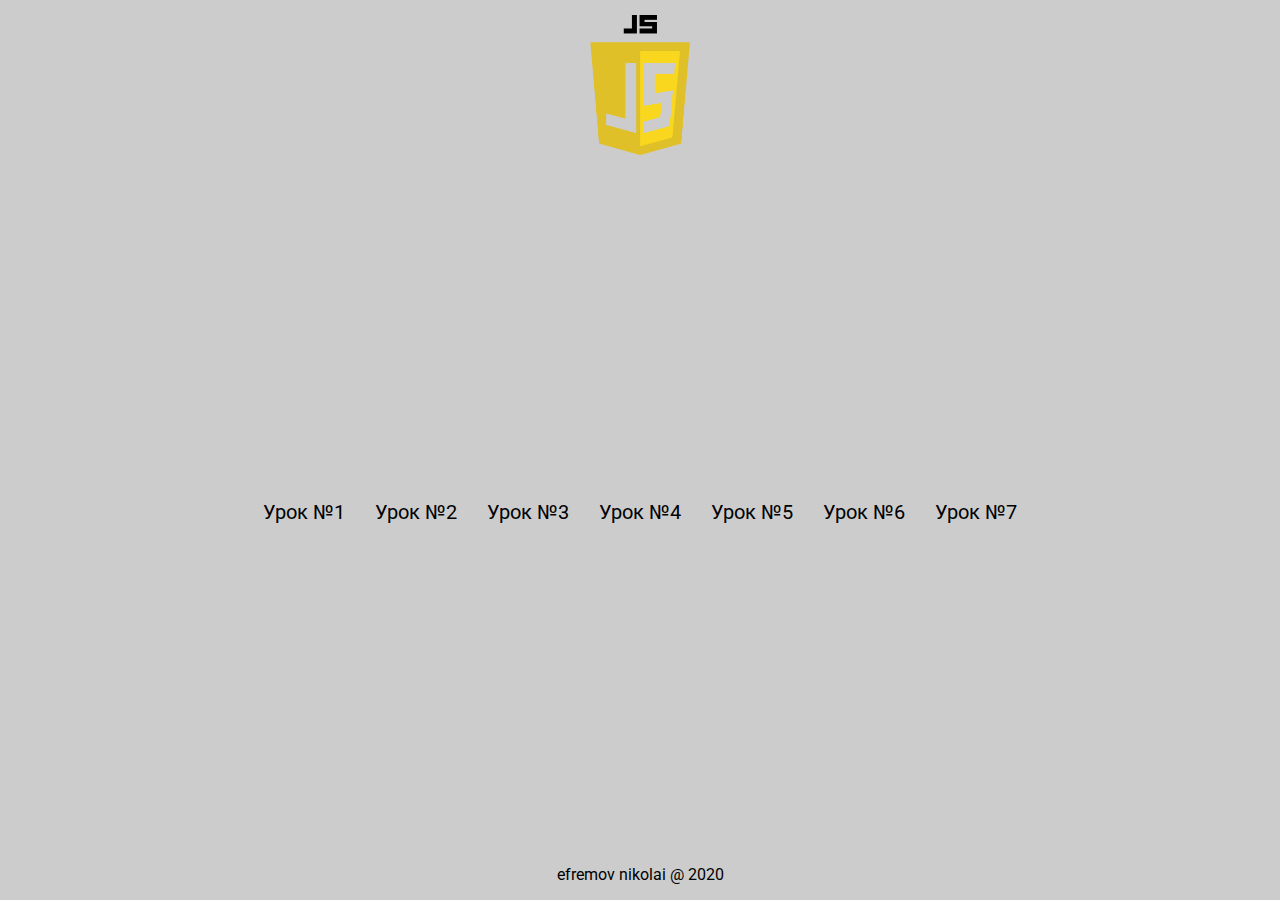
<file: index.html>
<!DOCTYPE html>
<html lang="ru">
  <head>
    <meta charset="UTF-8" />
    <meta name="viewport" content="width=device-width, initial-scale=1.0" />
    <link rel="preconnect" href="https://fonts.gstatic.com" />
    <link rel="shortcut icon" href="./img/favicon.ico" type="image/x-icon" />
    <link
      href="https://fonts.googleapis.com/css2?family=Roboto:wght@400;700&display=swap"
      rel="stylesheet"
    />
    <link rel="stylesheet" href="./css/style.css" />
    <title>JS</title>
    <style></style>
  </head>
  <body>
    <header>
      <img class="logo" src="./img/logo.png" alt="logo" />
    </header>
    <main>
      <nav>
        <ul class="items">
          <li><a href="./lesson1/index.html" class="link">Урок №1</a></li>
          <li><a href="./lesson2/index.html" class="link">Урок №2</a></li>
          <li><a href="./lesson3/index.html" class="link">Урок №3</a></li>
          <li><a href="./lesson4/index.html" class="link">Урок №4</a></li>
          <li><a href="./lesson5/index.html" class="link">Урок №5</a></li>
          <li><a href="./lesson6/index.html" class="link">Урок №6</a></li>
          <li><a href="./lesson7/index.html" class="link">Урок №7</a></li>
        </ul>
      </nav>
    </main>
    <footer>
      <p>efremov nikolai @ 2020</p>
    </footer>
  </body>
</html>
</file>
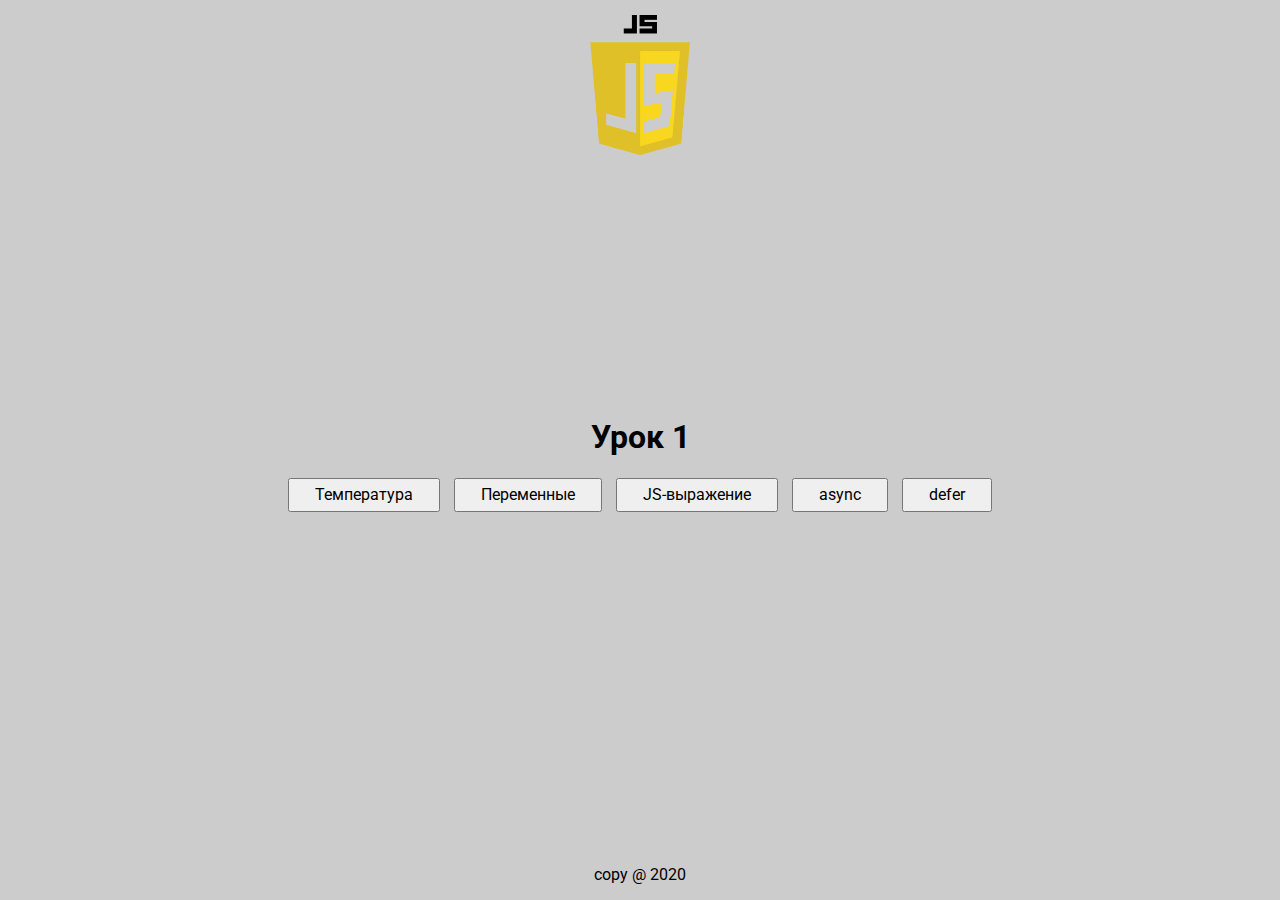
<file: lesson1/index.html>
<!DOCTYPE html>
<html lang="ru">
  <head>
    <meta charset="UTF-8" />
    <meta name="viewport" content="width=device-width, initial-scale=1.0" />
    <link rel="preconnect" href="https://fonts.gstatic.com" />
    <link rel="shortcut icon" href="../img/favicon.ico" type="image/x-icon" />
    <link
      href="https://fonts.googleapis.com/css2?family=Roboto:wght@400;700&display=swap"
      rel="stylesheet"
    />
    <link rel="stylesheet" href="../css/style.css" />
    <title>JS Урок №1</title>
  </head>
  <body>
    <header>
      <a href="../index.html"
        ><img class="logo" src="../img/logo.png" alt="logo"
      /></a>
    </header>
    <main>
      <div class="page">
        <h1>Урок 1</h1>
        <div class="block">
          <button class="btn temp">Температура</button>
          <button class="btn name">Переменные</button>
          <button class="btn expression">JS-выражение</button>
          <button class="btn async">async</button>
          <button class="btn defer">defer</button>
        </div>
        <p class="text"></p>
      </div>
    </main>
    <footer>
      <p>copy @ 2020</p>
    </footer>
    <script src="app.js"></script>
  </body>
</html>
</file>
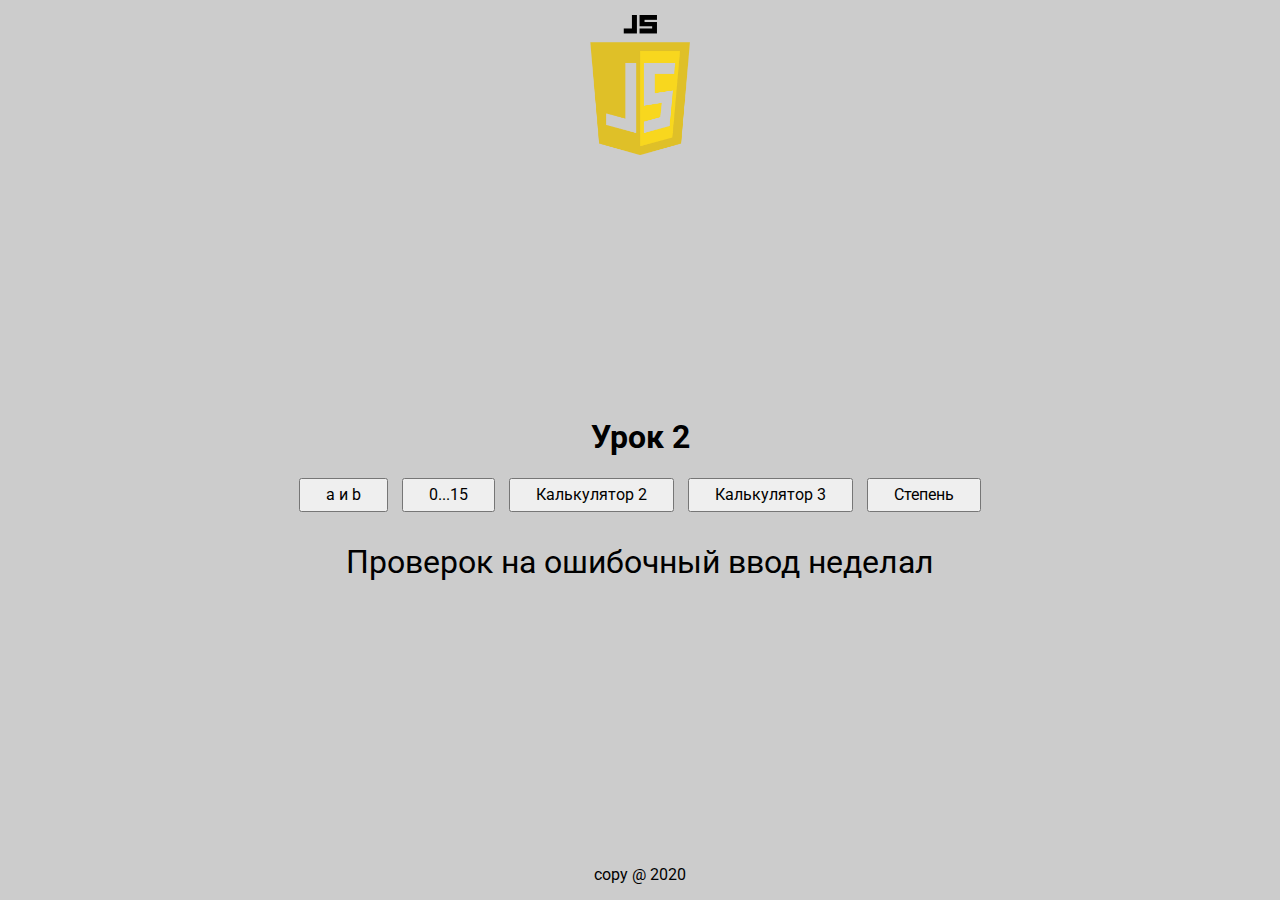
<file: lesson2/index.html>
<!DOCTYPE html>
<html lang="ru">
  <head>
    <meta charset="UTF-8" />
    <meta name="viewport" content="width=device-width, initial-scale=1.0" />
    <link rel="preconnect" href="https://fonts.gstatic.com" />
    <link rel="shortcut icon" href="../img/favicon.ico" type="image/x-icon" />
    <link
      href="https://fonts.googleapis.com/css2?family=Roboto:wght@400;700&display=swap"
      rel="stylesheet"
    />
    <link rel="stylesheet" href="../css/style.css" />
    <title>JS Урок №2</title>
  </head>
  <body>
    <header>
      <a href="../index.html"
        ><img class="logo" src="../img/logo.png" alt="logo"
      /></a>
    </header>
    <main>
      <div class="page">
        <h1>Урок 2</h1>
        <div class="block">
          <button class="btn positive">a и b</button>
          <button class="btn interval">0...15</button>
          <button class="btn arifmet">Калькулятор 2</button>
          <button class="btn calculator">Калькулятор 3</button>
          <button class="btn degree">Степень</button>
        </div>
        <p class="text">Проверок на ошибочный ввод неделал</p>
      </div>
    </main>
    <footer>
      <p>copy @ 2020</p>
    </footer>
    <script src="app.js"></script>
  </body>
</html>
</file>
<file: css/style.css>
/*! normalize.css v8.0.1 | MIT License | github.com/necolas/normalize.css */
/* Document
   ========================================================================== */
/**
 * 1. Correct the line height in all browsers.
 * 2. Prevent adjustments of font size after orientation changes in iOS.
 */
html {
  line-height: 1.15;
  /* 1 */
  -webkit-text-size-adjust: 100%;
  /* 2 */ }

/* Sections
   ========================================================================== */
/**
 * Remove the margin in all browsers.
 */
body {
  margin: 0; }

/**
 * Render the `main` element consistently in IE.
 */
main {
  display: block; }

/**
 * Correct the font size and margin on `h1` elements within `section` and
 * `article` contexts in Chrome, Firefox, and Safari.
 */
h1 {
  font-size: 2em;
  margin: 0.67em 0; }

/* Grouping content
   ========================================================================== */
/**
 * 1. Add the correct box sizing in Firefox.
 * 2. Show the overflow in Edge and IE.
 */
hr {
  box-sizing: content-box;
  /* 1 */
  height: 0;
  /* 1 */
  overflow: visible;
  /* 2 */ }

/**
 * 1. Correct the inheritance and scaling of font size in all browsers.
 * 2. Correct the odd `em` font sizing in all browsers.
 */
pre {
  font-family: monospace, monospace;
  /* 1 */
  font-size: 1em;
  /* 2 */ }

/* Text-level semantics
   ========================================================================== */
/**
 * Remove the gray background on active links in IE 10.
 */
a {
  background-color: transparent; }

/**
 * 1. Remove the bottom border in Chrome 57-
 * 2. Add the correct text decoration in Chrome, Edge, IE, Opera, and Safari.
 */
abbr[title] {
  border-bottom: none;
  /* 1 */
  text-decoration: underline;
  /* 2 */
  text-decoration: underline dotted;
  /* 2 */ }

/**
 * Add the correct font weight in Chrome, Edge, and Safari.
 */
b,
strong {
  font-weight: bolder; }

/**
 * 1. Correct the inheritance and scaling of font size in all browsers.
 * 2. Correct the odd `em` font sizing in all browsers.
 */
code,
kbd,
samp {
  font-family: monospace, monospace;
  /* 1 */
  font-size: 1em;
  /* 2 */ }

/**
 * Add the correct font size in all browsers.
 */
small {
  font-size: 80%; }

/**
 * Prevent `sub` and `sup` elements from affecting the line height in
 * all browsers.
 */
sub,
sup {
  font-size: 75%;
  line-height: 0;
  position: relative;
  vertical-align: baseline; }

sub {
  bottom: -0.25em; }

sup {
  top: -0.5em; }

/* Embedded content
   ========================================================================== */
/**
 * Remove the border on images inside links in IE 10.
 */
img {
  border-style: none; }

/* Forms
   ========================================================================== */
/**
 * 1. Change the font styles in all browsers.
 * 2. Remove the margin in Firefox and Safari.
 */
button,
input,
optgroup,
select,
textarea {
  font-family: inherit;
  /* 1 */
  font-size: 100%;
  /* 1 */
  line-height: 1.15;
  /* 1 */
  margin: 0;
  /* 2 */ }

/**
 * Show the overflow in IE.
 * 1. Show the overflow in Edge.
 */
button,
input {
  /* 1 */
  overflow: visible; }

/**
 * Remove the inheritance of text transform in Edge, Firefox, and IE.
 * 1. Remove the inheritance of text transform in Firefox.
 */
button,
select {
  /* 1 */
  text-transform: none; }

/**
 * Correct the inability to style clickable types in iOS and Safari.
 */
button,
[type="button"],
[type="reset"],
[type="submit"] {
  -webkit-appearance: button; }

/**
 * Remove the inner border and padding in Firefox.
 */
button::-moz-focus-inner,
[type="button"]::-moz-focus-inner,
[type="reset"]::-moz-focus-inner,
[type="submit"]::-moz-focus-inner {
  border-style: none;
  padding: 0; }

/**
 * Restore the focus styles unset by the previous rule.
 */
button:-moz-focusring,
[type="button"]:-moz-focusring,
[type="reset"]:-moz-focusring,
[type="submit"]:-moz-focusring {
  outline: 1px dotted ButtonText; }

/**
 * Correct the padding in Firefox.
 */
fieldset {
  padding: 0.35em 0.75em 0.625em; }

/**
 * 1. Correct the text wrapping in Edge and IE.
 * 2. Correct the color inheritance from `fieldset` elements in IE.
 * 3. Remove the padding so developers are not caught out when they zero out
 *    `fieldset` elements in all browsers.
 */
legend {
  box-sizing: border-box;
  /* 1 */
  color: inherit;
  /* 2 */
  display: table;
  /* 1 */
  max-width: 100%;
  /* 1 */
  padding: 0;
  /* 3 */
  white-space: normal;
  /* 1 */ }

/**
 * Add the correct vertical alignment in Chrome, Firefox, and Opera.
 */
progress {
  vertical-align: baseline; }

/**
 * Remove the default vertical scrollbar in IE 10+.
 */
textarea {
  overflow: auto; }

/**
 * 1. Add the correct box sizing in IE 10.
 * 2. Remove the padding in IE 10.
 */
[type="checkbox"],
[type="radio"] {
  box-sizing: border-box;
  /* 1 */
  padding: 0;
  /* 2 */ }

/**
 * Correct the cursor style of increment and decrement buttons in Chrome.
 */
[type="number"]::-webkit-inner-spin-button,
[type="number"]::-webkit-outer-spin-button {
  height: auto; }

/**
 * 1. Correct the odd appearance in Chrome and Safari.
 * 2. Correct the outline style in Safari.
 */
[type="search"] {
  -webkit-appearance: textfield;
  /* 1 */
  outline-offset: -2px;
  /* 2 */ }

/**
 * Remove the inner padding in Chrome and Safari on macOS.
 */
[type="search"]::-webkit-search-decoration {
  -webkit-appearance: none; }

/**
 * 1. Correct the inability to style clickable types in iOS and Safari.
 * 2. Change font properties to `inherit` in Safari.
 */
::-webkit-file-upload-button {
  -webkit-appearance: button;
  /* 1 */
  font: inherit;
  /* 2 */ }

/* Interactive
   ========================================================================== */
/*
 * Add the correct display in Edge, IE 10+, and Firefox.
 */
details {
  display: block; }

/*
 * Add the correct display in all browsers.
 */
summary {
  display: list-item; }

/* Misc
   ========================================================================== */
/**
 * Add the correct display in IE 10+.
 */
template {
  display: none; }

/**
 * Add the correct display in IE 10.
 */
[hidden] {
  display: none; }

.items {
  display: flex; }

.logo {
  height: 140px;
  background-repeat: no-repeat;
  background-position: center 10px;
  background-size: 100px;
  object-fit: cover; }

.link {
  text-decoration: none;
  font-size: 20px;
  padding: 8px 15px;
  color: black;
  border-bottom: 5px solid transparent;
  transition: border-bottom 0.4s ease-in-out; }

.link:hover {
  border-bottom: 5px solid yellow; }

.page {
  display: flex;
  flex-direction: column;
  justify-content: center;
  align-items: center; }

.btn {
  padding: 6px 25px; }

.btn + .btn {
  margin-left: 10px; }

.text {
  flex-direction: column;
  min-height: 50px;
  font-size: 2rem;
  display: flex;
  align-items: center; }

.fieldBlock {
  width: 560px;
  display: flex;
  flex-wrap: wrap;
  border: 1px solid black; }

.blockChess {
  width: 70px;
  height: 70px;
  display: flex;
  justify-content: center;
  align-items: center; }

.blockChess i {
  font-size: 50px; }

.fieldChessBlack {
  background-color: #ccc; }

.fieldChessWhite {
  background-color: #333; }

.white {
  color: white; }

.black {
  color: black;
  transform: rotate(180deg); }

.textChess {
  min-height: 50px;
  font-size: 2rem;
  display: flex;
  align-items: center; }

.chess {
  width: 702px;
  display: flex;
  flex-direction: column;
  justify-content: center;
  align-items: center; }

.chess__sumbol-up {
  width: 562px;
  display: flex;
  justify-content: space-between; }
  .chess__sumbol-up div {
    width: 70px;
    height: 70px;
    font-size: 50px;
    display: flex;
    justify-content: center;
    align-items: center;
    transform: rotate(180deg); }

.chess_center {
  display: flex;
  width: 702px; }

.chess__number-left {
  width: 70px;
  transform: rotate(180deg); }
  .chess__number-left div {
    width: 70px;
    height: 70px;
    font-size: 50px;
    display: flex;
    justify-content: center;
    align-items: center;
    transform: rotate(180deg); }

.chess__number-right {
  width: 70px;
  transform: rotate(180deg); }
  .chess__number-right div {
    width: 70px;
    height: 70px;
    font-size: 50px;
    display: flex;
    flex-direction: column-reverse;
    justify-content: center;
    align-items: center; }

.chess__sumbol-down {
  width: 562px;
  display: flex;
  justify-content: space-between; }
  .chess__sumbol-down div {
    width: 70px;
    height: 70px;
    font-size: 50px;
    display: flex;
    justify-content: center;
    align-items: center; }

#product {
  max-width: 800px;
  display: flex;
  flex-wrap: wrap;
  justify-content: space-evenly;
  margin-top: 25px; }

.item {
  margin: 10px 20px 10px 20px;
  width: 263px;
  border: 1px solid darkcyan; }
  .item img {
    width: 263px;
    height: 280px;
    object-fit: cover; }
  .item h2 {
    padding-left: 10px;
    font-size: 22px; }
  .item h4 {
    padding-left: 30px;
    font-size: 20px;
    position: relative;
    color: red; }
    .item h4::after {
      font-family: "Font Awesome 5 Free";
      content: "\f158";
      position: absolute;
      top: 0;
      left: 10px;
      color: black; }

#goods {
  width: 500px;
  display: flex;
  flex-wrap: wrap;
  justify-content: space-around; }

.card {
  width: 200px;
  padding: 10px;
  text-align: center;
  border: 1px dashed black;
  margin-bottom: 10px; }

.imgPrice {
  width: inherit; }

.price {
  font-size: 30px; }

.itemH2 {
  font-size: 20px; }

.alert {
  display: none;
  justify-content: center;
  align-content: center;
  flex-wrap: wrap;
  position: fixed;
  top: 0;
  width: 100vw;
  height: 100vh;
  background-color: rgba(3, 3, 3, 0.8); }

#cart {
  background-color: rgba(204, 204, 204, 0.8);
  top: 0; }

.lessonSeven {
  width: 500px;
  display: flex;
  flex-wrap: wrap;
  justify-content: space-evenly; }

.lessonPrice {
  font-size: 23px;
  padding-top: 20px; }

.sector {
  display: none; }

.lessonPriceDiv {
  position: relative; }

.priceDiv {
  position: absolute;
  top: 0;
  right: -8px;
  font-size: 14px;
  width: 20px;
  height: 20px;
  background-color: rgba(170, 88, 0, 0.8);
  border-radius: 30px;
  display: flex;
  justify-content: center;
  align-items: center; }

.cartBody {
  width: 30px;
  height: 30px;
  border-radius: 25px;
  background-color: rgba(170, 88, 0, 0.8);
  position: fixed;
  top: 10px;
  right: 10px;
  display: flex;
  justify-content: center;
  align-items: center;
  cursor: pointer; }
  .cartBody_Price {
    font-weight: bold;
    color: white; }

.body_block {
  width: 100vw;
  height: 100vh;
  position: fixed;
  display: flex;
  justify-content: center;
  align-items: center;
  background-color: rgba(0, 0, 0, 0.8); }

.catalog_items {
  width: 210px;
  margin-bottom: 30px; }
.catalog_img {
  width: inherit;
  object-fit: cover; }
.catalog_title {
  padding-left: 5px;
  margin: 0;
  font-size: 1.3rem; }
.catalog_price {
  padding-left: 5px;
  font-size: 25px; }
  .catalog_price::after {
    content: "$";
    font-size: 12px;
    color: red;
    font-weight: bold;
    margin-left: 5px; }

.cart_items {
  display: flex;
  width: inherit;
  height: 50px;
  justify-content: space-evenly;
  align-items: center;
  padding: 10px 0; }
  .cart_items:last-child {
    border-bottom: 1px solid black; }
.cart_img {
  height: inherit;
  border-radius: 25px; }
.cart_title {
  font-size: 20px; }
.cart_price {
  font-size: 20px; }
  .cart_price::after {
    content: "$";
    font-size: 12px;
    color: red;
    font-weight: bold;
    margin-left: 5px; }
.cart_btn {
  width: 30px;
  height: 30px;
  display: flex;
  justify-content: center;
  align-items: center; }

.delivery_cart {
  text-align: center;
  width: 440px;
  height: 280px;
  display: flex;
  justify-content: center;
  align-items: center; }
.delivery_address {
  display: block; }
.delivery_btn {
  margin-top: 20px; }

body {
  position: relative;
  font-family: "Roboto", sans-serif;
  display: flex;
  flex-direction: column;
  height: 100vh;
  justify-content: space-between;
  align-items: center;
  background: #ccc; }

ul {
  list-style: none;
  padding: 0; }

header {
  padding: 15px 0; }

/*# sourceMappingURL=style.css.map */
</file>
